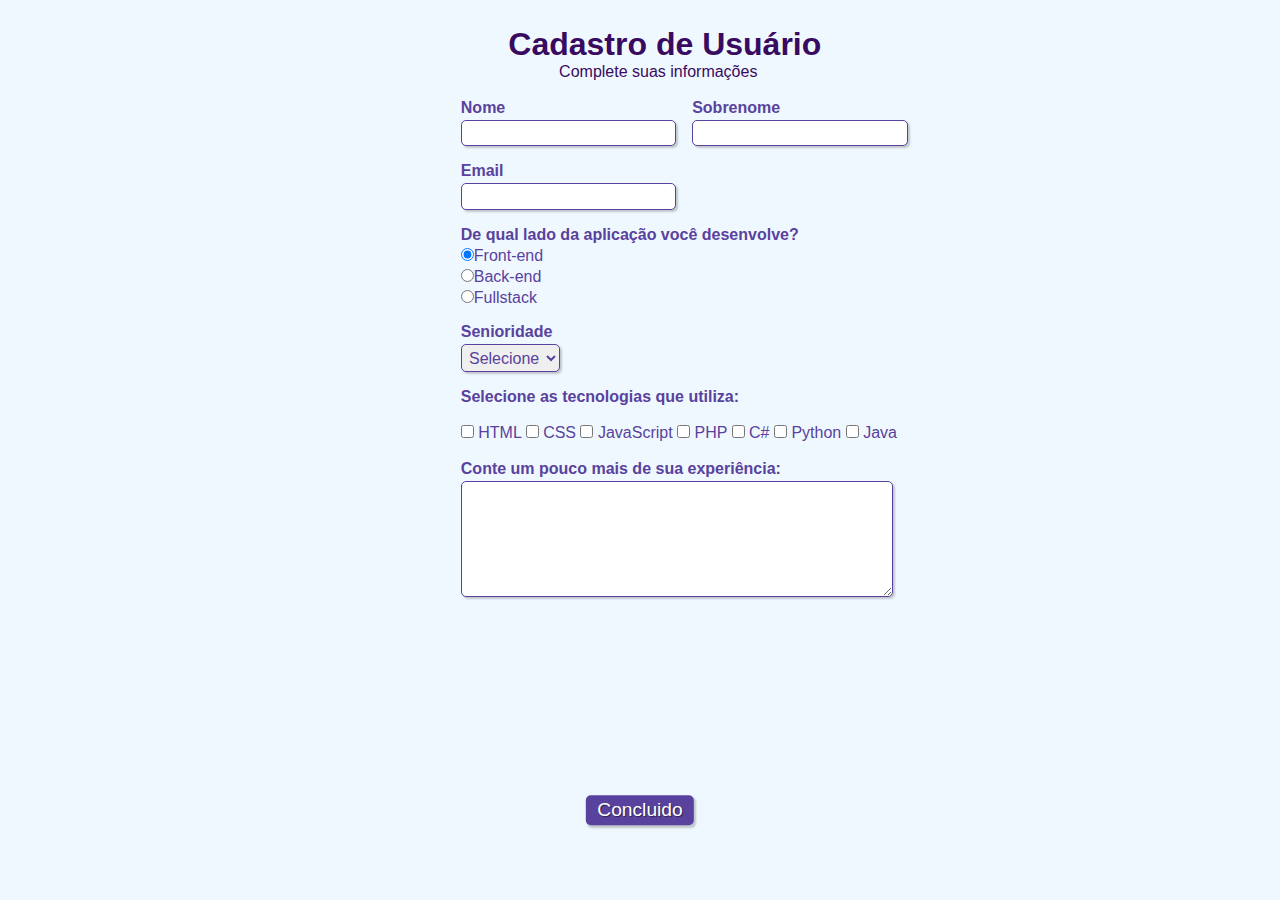
<file: Index.html>
<!DOCTYPE html>
<html lang="en">

<head>
    <meta charset="UTF-8">
    <meta http-equiv="X-UA-Compatible" content="IE=edge">
    <meta name="viewport" content="width=device-width, initial-scale=1.0">
    <title>Cadastro</title>
    <link rel="stylesheet" href="style.css">
</head>

<body>

    <div>
        <h1 id="titulo">Cadastro de Usuário</h1>
        <p id="subtitulo">Complete suas informações</p>
        <br>
    </div>

    <form>
        <fieldset class="grupo">
            <div class="campo">
                <label for="nome"><strong>Nome</strong></label>
                <input type="text" name="nome" id="nome" required>
            </div>

            <div class="campo">
                <label for="sobrenome"><strong>Sobrenome</strong></label>
                <input type="text" name="sobrenome" id="sobrenome" required>
            </div>
        </fieldset>

        <div class="campo">
            <label for="email"><strong>Email</strong></label>
            <input type="email" name="email" id="email" required>
        </div>

        <div class="campo">
            <label><strong>De qual lado da aplicação você desenvolve?</strong></label>
            <label>
                <input type="radio" name="devweb" value="frontend" checked>Front-end
            </label>
            <label>
                <input type="radio" name="devweb" value="backend">Back-end
            </label>
            <label>
                <input type="radio" name="devweb" value="fullstack">Fullstack
            </label>
        </div>

        <div class="campo">
            <label for="senioridade"><strong>Senioridade</strong></label>
            <select id="senioridade">
                <option selected disabled value="">Selecione</option>
                <option>Junior</option>
                <option>Pleno</option>
                <option>Senior</option>
            </select>
        </div>

        <fieldset class="grupo">
            <div id="check">
                <label><strong>Selecione as tecnologias que utiliza:</strong></label><br><br>
                <input type="checkbox" id="tecnologia1" name="tecnologia1" value="HTML">
                <label for="tecnologia1">HTML</label>
                <input type="checkbox" id="tecnologia2" name="tecnologia2" value="CSS">
                <label for="tecnologia2">CSS</label>
                <input type="checkbox" id="tecnologia3" name="tecnologia3" value="JavaScript">
                <label for="tecnologia3">JavaScript</label>
                <input type="checkbox" id="tecnologia4" name="tecnologia4" value="PHP">
                <label for="tecnologia4">PHP</label>
                <input type="checkbox" id="tecnologia5" name="tecnologia5" value="C#">
                <label for="tecnologia5">C#</label>
                <input type="checkbox" id="tecnologia6" name="tecnologia6" value="Python">
                <label for="tecnologia6">Python</label>
                <input type="checkbox" id="tecnologia7" name="tecnologia7" value="Java">
                <label for="tecnologia7">Java</label>
            </div>
        </fieldset>

        <div class="campo">
            <br>
            <label for="experiencia"><strong>Conte um pouco mais de sua experiência:</strong></label>
            <textarea rows="6" style="width: 26.5em" id="experiencia" name="experiencia"></textarea>
        </div>

        <button class="btn" type="submit" onsubmit="">Concluido</button>


    </form>

</body>

</html>
</file>
<file: style.css>
*{
    margin: 0;
    padding: 0;
}

#titulo{
    font-family: sans-serif;
    color: #380b61;
    margin-left: 5.8%;
}

#subtitulo{
    font-family: sans-serif;
    color: #380b61;
    margin-left: 12%;
}

#check{
    display: inline-block;
}

fieldset {
    border: 0;
}

body{
    background-color: #F0F8FF;
    font-family: sans-serif;
    font-size: 1em;
    color: #59429d;
    margin-left: 36%;
    margin-top: 2%;
    justify-content: center;
}

input, select, textarea, button {
    font-family: sans-serif;
    font-size: 1em;
    color: #59429d;
    border-radius: 5px;
}

.grupo:before, .grupo:after {
    display: table;
}

.grupo:after {
    clear: both;
}

.campo {
    margin-bottom: 1em;
}

.campo label {
    margin-bottom: 0.2em;
    color: #59429d;
    display: block;
}

fieldset.grupo .campo {
    float:  left;
    margin-right: 1em;
}

.campo input[type="text"], .campo input[type="email"], .campo select, .campo textarea {
    padding: 0.2em;
    border: 1px solid #59429d;
    box-shadow: 2px 2px 2px rgba(0,0,0,0.2);
    display: block;
}

.campo select option {
    padding-right: 1em;
}

.campo input:focus, .campo select:focus, .campo textarea:focus {
    background: #E0E0F8;
}

.btn {
    font-size: 1.2em;
    background: #59429d;
    border: 0;
    margin-bottom: 1em;
    color: #ffffff;
    padding: 0.2em 0.6em;
    box-shadow: 2px 2px 2px rgba(0,0,0,0.2);
    text-shadow: 1px 1px 1px rgba(0,0,0,0.5);
    position: absolute;
    top: 90%;
    left: 50%;
    margin-right: -50%;
    transform: translate(-50%, -50%)
}

.btn:hover {
    background: #CCBBFF;
    box-shadow: inset 2px 2px 2px rgba(0,0,0,0.2);
    text-shadow: none;
}

/* Elementos de classe botão e de tag <select> */
.btn, select{
    cursor: pointer;
}
</file>
